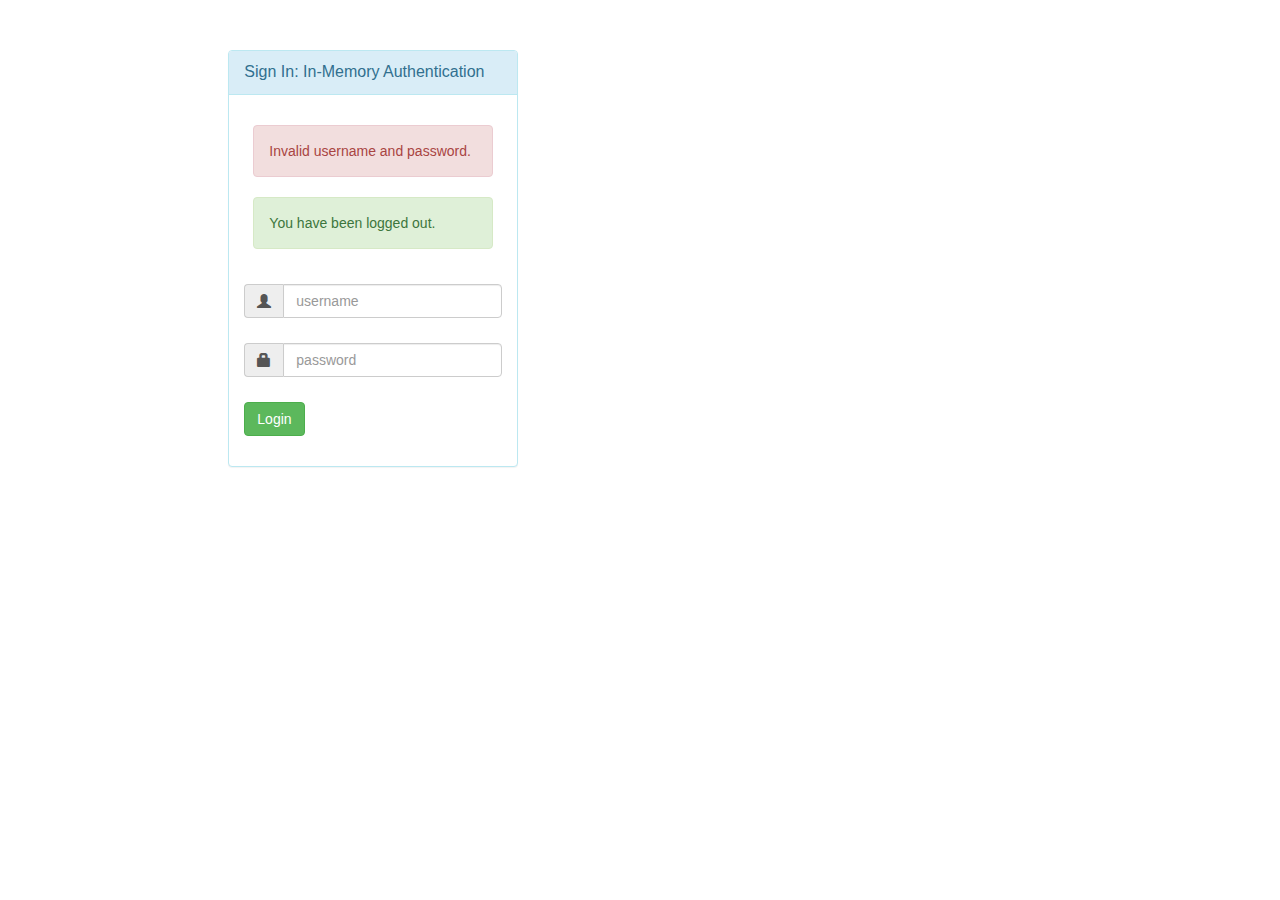
<file: target/classes/templates/fancy-login.html>
<!DOCTYPE html>
<html xmlns:th="http://www.thymeleaf.org">

<head>
	
	<title>Login Page</title>
	<meta charset="utf-8">
	<meta name="viewport" content="width=device-width, initial-scale=1, shrink-to-fit=no">
	
	<!-- Reference Bootstrap files -->
	<link rel="stylesheet"
		 href="https://maxcdn.bootstrapcdn.com/bootstrap/3.3.7/css/bootstrap.min.css">
	
	<script src="https://ajax.googleapis.com/ajax/libs/jquery/3.2.0/jquery.min.js"></script>
	
	<script	src="https://maxcdn.bootstrapcdn.com/bootstrap/3.3.7/js/bootstrap.min.js"></script>

</head>

<body>

	<div>
		
		<div id="loginbox" style="margin-top: 50px;"
			class="mainbox col-md-3 col-md-offset-2 col-sm-6 col-sm-offset-2">
			
			<div class="panel panel-info">

				<div class="panel-heading">
					<div class="panel-title">Sign In: In-Memory Authentication</div>
				</div>

				<div style="padding-top: 30px" class="panel-body">

					<!-- Login Form -->
					<form th:action="@{/authenticateTheUser}" 
						  method="POST" class="form-horizontal">

					    <!-- Place for messages: error, alert etc ... -->
					    <div class="form-group">
					        <div class="col-xs-15">
					            <div>
								
									<!-- Check for login error -->
								
									<div th:if="${param.error}">
										
										<div class="alert alert-danger col-xs-offset-1 col-xs-10">
											Invalid username and password.
										</div>
		
									</div>
										
									<!-- Check for logout -->

									<div th:if="${param.logout}">
										            
										<div class="alert alert-success col-xs-offset-1 col-xs-10">
											You have been logged out.
										</div>
								    
									</div>
									
					            </div>
					        </div>
					    </div>

						<!-- User name -->
						<div style="margin-bottom: 25px" class="input-group">
							<span class="input-group-addon"><i class="glyphicon glyphicon-user"></i></span> 
							
							<input type="text" name="username" placeholder="username" class="form-control">
						</div>

						<!-- Password -->
						<div style="margin-bottom: 25px" class="input-group">
							<span class="input-group-addon"><i class="glyphicon glyphicon-lock"></i></span> 
							
							<input type="password" name="password" placeholder="password" class="form-control" >
						</div>

						<!-- Login/Submit Button -->
						<div style="margin-top: 10px" class="form-group">						
							<div class="col-sm-6 controls">
								<button type="submit" class="btn btn-success">Login</button>
							</div>
						</div>
						
					</form>

				</div>

			</div>

		</div>

	</div>

</body>
</html>
</file>
